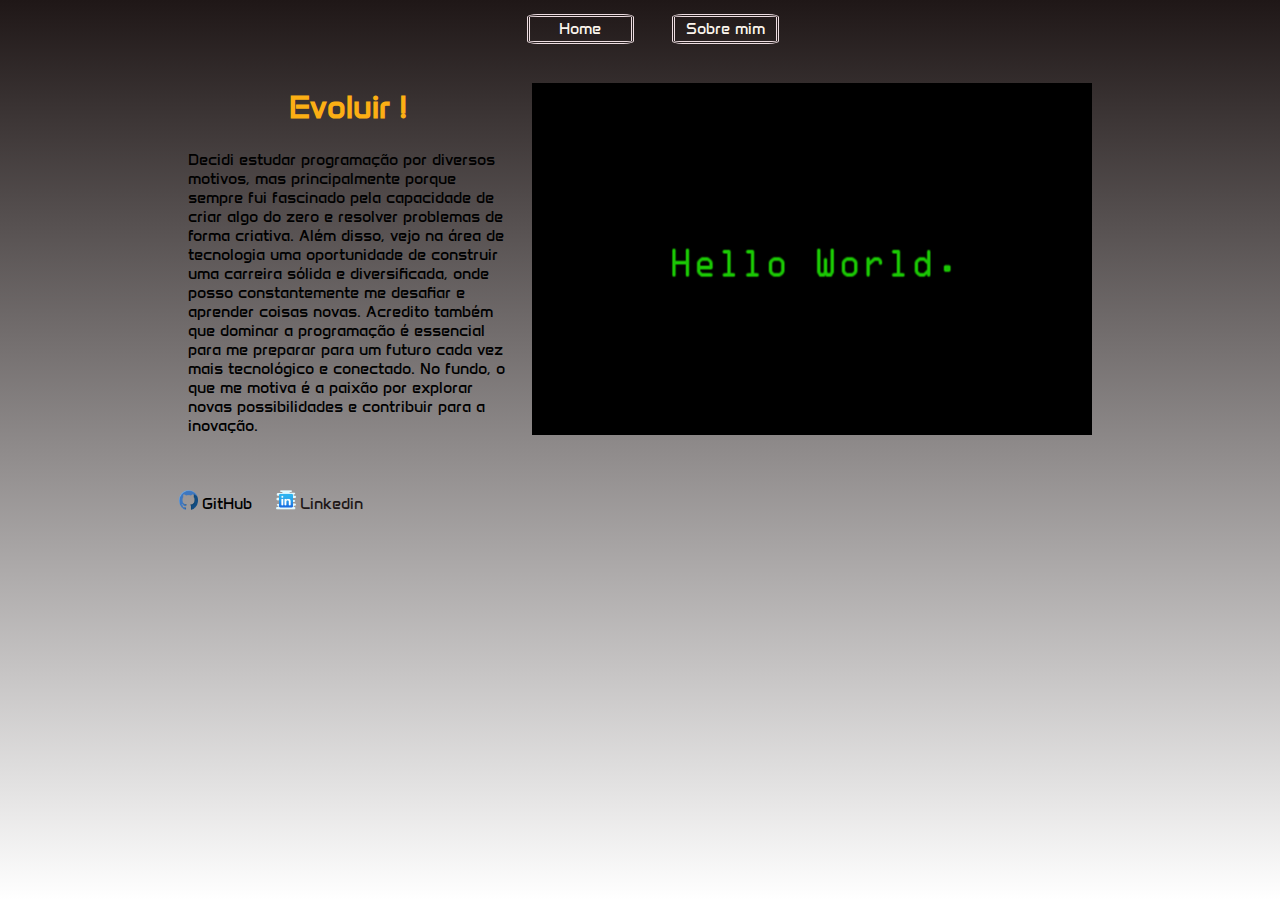
<file: index.html>
<!DOCTYPE html>
<html lang="pt-br">
<head>
    <meta charset="UTF-8">
    <meta name="viewport" content="width=device-width, initial-scale=1.0">
    <title>Luiz Felipe</title>
    <link rel="stylesheet" href="styles/style.css">
    <link rel="icon" href="assets/hacker.png" type="image/ico-x">
</head>
<body>
    <nav>
        <a class="home" href="index.html">Home</a>
        <a class="about" href="about.html">Sobre mim</a>
    </nav>
    <section class="container_main">
        <section class="texto_principal"> 
            <h1 class="titulo_principal"><strong class="destaque_titulo">Evoluir !</strong></h1>
            <p class="paragrafo_principal">Decidi estudar programação por diversos motivos, mas principalmente porque sempre fui fascinado pela capacidade de criar algo do zero e resolver problemas de forma criativa. Além disso, vejo na área de tecnologia uma oportunidade de construir uma carreira sólida e diversificada, onde posso constantemente me desafiar e aprender coisas novas. Acredito também que dominar a programação é essencial para me preparar para um futuro cada vez mais tecnológico e conectado. No fundo, o que me motiva é a paixão por explorar novas possibilidades e contribuir para a inovação.</p>
        </section>
        <section class="imagem_principal">
            <image class="imagem_principal_hello" src="assets/hello.png" alt="Hello World"></image>
        </section>
    </section>
    <footer>
        <div class="div_git">
            <img class="image_git" src="assets/github.png" alt="imagem github">
            <a class="github" href="https://github.com/LuizFried" target="_blank">GitHub</a>
            
        </div>
        <div class="div_link">
            <img class="image_link" src="assets/linkedin.png" alt="imagem linkedin">
            <a class="linkedin" href="https://www.linkedin.com/in/luiz-felipe-106a01292/" target="_blank">Linkedin</a>

        </div>
    </footer>
    
</body>
</html>
</file>
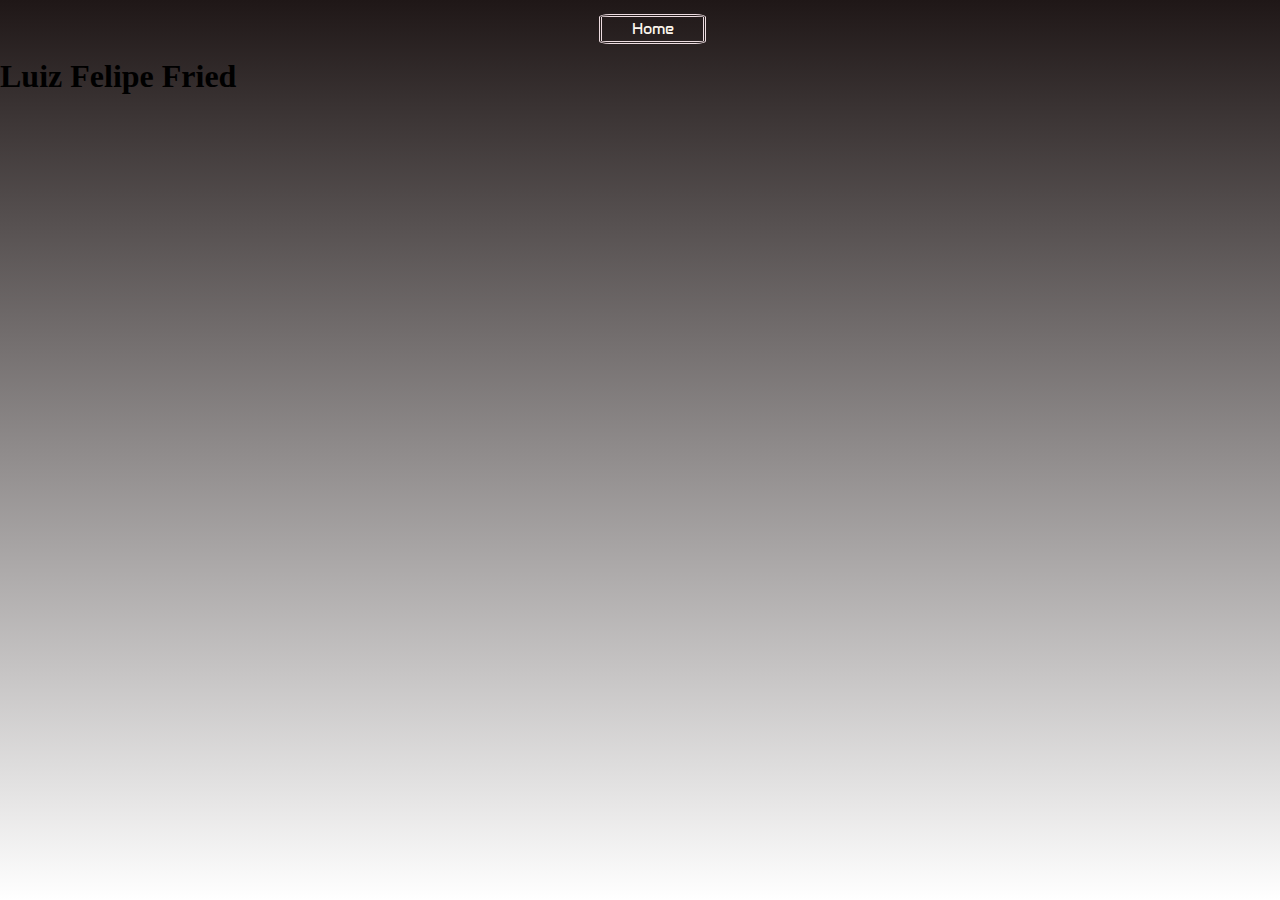
<file: about.html>
<!DOCTYPE html>
<html lang="pt-br">
<head>
    <meta charset="UTF-8">
    <meta name="viewport" content="width=device-width, initial-scale=1.0">
    <title>Sobre mim</title>
    <link rel="stylesheet" href="styles/style.css">
    <link rel="icon" href="assets/hacker.png" type="image/ico-x">
</head>
<body>
    
    <nav>
        <a class="home" href="index.html">Home</a>  
    </nav>
    <h1 class="titulo">Luiz Felipe Fried</h1>
    <p></p>
    
</body>
</html>
</file>
<file: styles/style.css>
@import url('https://fonts.googleapis.com/css2?family=Anta&display=swap');


*{
    padding: 0;
    margin: 0;
    text-decoration: none;
}

:root{
    --colorback:#1F1717;
    --colorletras:#FCF5ED;
    --colorborder:#ecdce0;
    --colorhover:#fcaf14;
    --colorhoverbackg:#575048;
    --fontprincipal: "Anta", sans-serif;
    --colorhover2:#490404df;
}


html,body{
    width: 100%;
    height: 100%;
}

body{
    background-image: linear-gradient(to bottom, var(--colorback),white);
    background-attachment: fixed;
    background-repeat: no-repeat;
    display: flex;
    flex-direction: column;
    box-sizing: border-box;
    overflow-x: hidden;
}

nav{
    display: flex;
    flex-direction: row;
    justify-content: center;
    align-items: center;
    width: 100%;
    height: 2rem;
    color: var(--colorletras);
    padding: 1%;
    gap: 3%;
    
}

.home{
    width: 6rem;
    color: var(--colorletras);
    font-family: var(--fontprincipal);
    border: var(--colorborder) double;
    border-radius: 10%;
    padding: 0.2%;
    text-align: center;
    
}

.about{
    width: 6rem;
    color: var(--colorletras);
    font-family: var(--fontprincipal);
    border: var(--colorborder) double;
    border-radius: 10%;
    padding: 0.2%;
    text-align: center;
    
}

.about:hover,.home:hover{
    color: var(--colorhover);
    border-color: var(--colorhover);
    background-color: var(--colorhoverbackg);
    
}

.container_main{
    display: flex;
    flex-direction: row;
    margin: 2% 5% 2% 5%;
    justify-content: center;
    align-items: center;
    gap: 1.5rem;
}

.texto_principal{
    box-sizing: border-box;
    display: flex;
    flex-direction: column;
    justify-content: center;
    align-items: center;
    gap: 1.5rem;
}

.titulo_principal{
    color: var(--colorhover);
    font-family: var(--fontprincipal);
}

.paragrafo_principal{
    width: 20rem;
    color: #000000;
    font-family: var(--fontprincipal);
}
.imagem_principal_hello{
    width: 35rem;
    height: 22rem;
}

footer{
    display: flex;
    flex-direction: row;
    justify-content: flex-start;
    align-items: center;
    gap: 1.5rem;
    margin: 2% 5% 2% 14%;
    text-align: center;
}

.github{
    background-color: transparent;
    color: var(--colorback2);
    font-family: var(--fontprincipal);
    font-weight: 400;
    align-items: center;
}

.github:hover{
    color: var(--colorhover2);
    
}

.image_git{
    width: 1.2rem;
}

.linkedin{
    background-color: transparent;
    color: var(--colorback);
    font-family: var(--fontprincipal);
    font-weight: 400;
    align-items: center;
}

.linkedin:hover{
    
    color: var(--colorhover2);
}

.image_link{
    width: 1.2rem;
}
</file>
